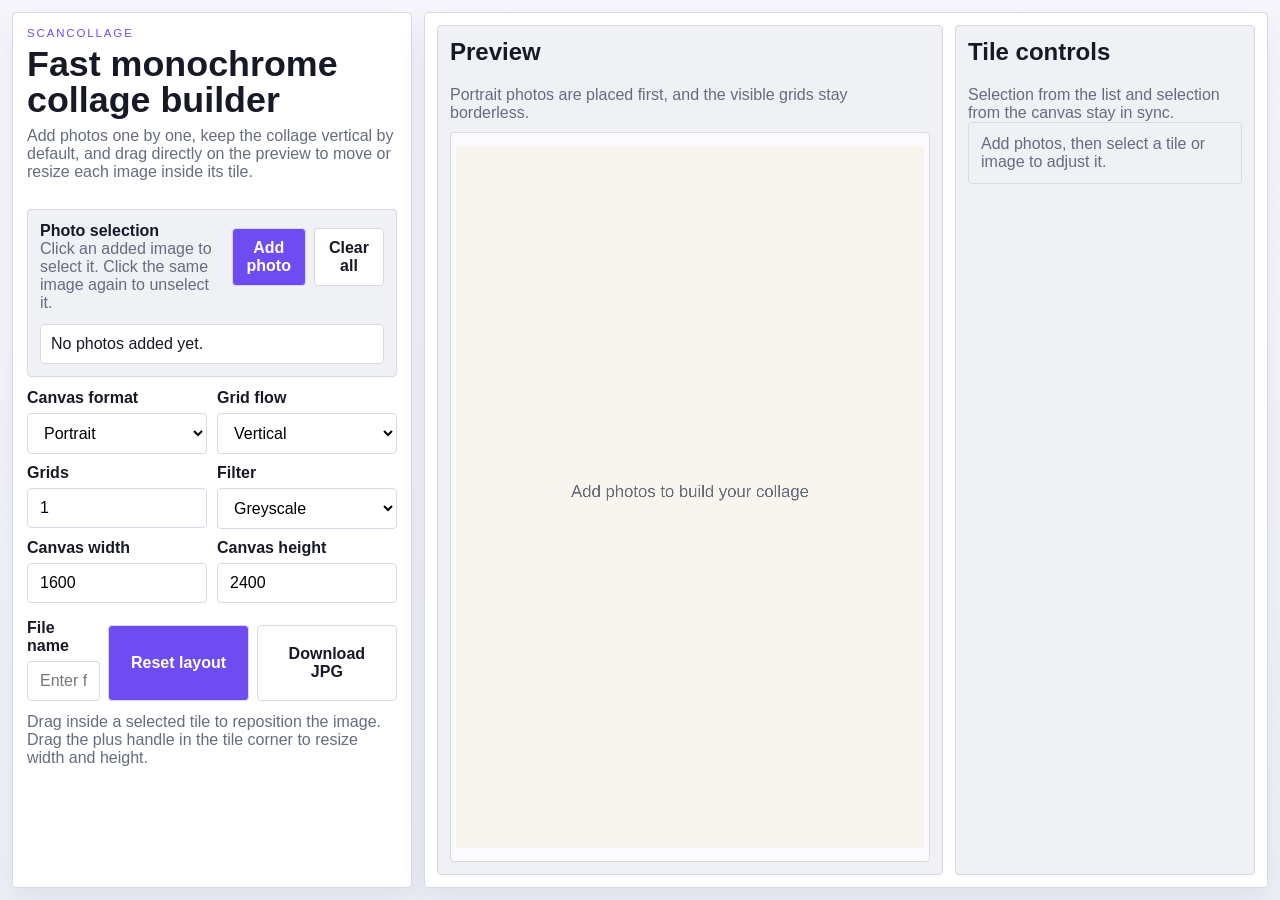
<file: index.html>
<!DOCTYPE html>
<html lang="en">

<head>
  <meta charset="UTF-8">
  <meta name="viewport" content="width=device-width, initial-scale=1.0">
  <title>ScanCollage</title>
  <link rel="stylesheet" href="styles.css">
</head>

<body>
  <main class="app-shell">
    <section class="panel controls">
      <div class="panel-copy">
        <p class="eyebrow">ScanCollage</p>
        <h1>Fast monochrome collage builder</h1>
        <p class="lede">
          Add photos one by one, keep the collage vertical by default, and drag directly on the preview to move or
          resize each image inside its tile.
        </p>
      </div>

      <div class="upload-card">
        <div class="upload-header">
          <div>
            <p class="upload-title">Photo selection</p>
            <p class="upload-subtitle">Click an added image to select it. Click the same image again to unselect it.</p>
          </div>
          <div class="upload-actions">
            <button id="add-photo" type="button">Add photo</button>
            <button id="clear-photos" type="button" class="secondary">Clear all</button>
          </div>
        </div>

        <input id="photo-input" type="file" accept="image/*" hidden>

        <div id="photo-list" class="photo-list">
          <p class="empty-list">No photos added yet.</p>
        </div>
      </div>

      <div class="settings-grid">
        <label>
          <span>Canvas format</span>
          <select id="canvas-format">
            <option value="portrait">Portrait</option>
            <option value="landscape">Landscape</option>
            <option value="custom">Custom</option>
          </select>
        </label>
        <label>
          <span>Grid flow</span>
          <select id="grid-flow">
            <option value="vertical">Vertical</option>
            <option value="horizontal">Horizontal</option>
          </select>
        </label>
        <label>
          <span>Grids</span>
          <input id="grid-count" type="number" min="1" max="12" step="1" value="1">
        </label>
        <label>
          <span>Filter</span>
          <select id="filter-mode">
            <option value="greyscale">Greyscale</option>
            <option value="soft-grey">Soft Greyscale</option>
            <option value="contrast-grey">High Contrast Grey</option>
            <option value="bw">B/W</option>
            <option value="ink-bw">Ink B/W</option>
          </select>
        </label>
        <label>
          <span>Canvas width</span>
          <input id="canvas-width" type="number" min="600" max="6000" step="100" value="1600">
        </label>
        <label>
          <span>Canvas height</span>
          <input id="canvas-height" type="number" min="600" max="6000" step="100" value="2400">
        </label>
      </div>

      <div class="actions">
        <label>
          <span>File name</span>
          <input id="file-name" type="text" placeholder="Enter file name" />
        </label>
        <button id="auto-layout" type="button">Reset layout</button>
        <button id="download" type="button" class="secondary">Download JPG</button>
      </div>

      <p class="hint">
        Drag inside a selected tile to reposition the image. Drag the plus handle in the tile corner to resize width and
        height.
      </p>
    </section>

    <section class="panel workspace">
      <div class="preview-frame">
        <div class="preview-header">
          <h2>Preview</h2>
          <p>Portrait photos are placed first, and the visible grids stay borderless.</p>
        </div>
        <div class="canvas-stage">
          <canvas id="collage-canvas" width="1600" height="2400" aria-label="Collage preview"></canvas>
        </div>
      </div>

      <aside class="tile-editor">
        <div class="tile-editor-header">
          <h2>Tile controls</h2>
          <p>Selection from the list and selection from the canvas stay in sync.</p>
        </div>

        <div id="empty-state" class="empty-state">
          Add photos, then select a tile or image to adjust it.
        </div>

        <div id="editor-controls" class="editor-controls hidden">
          <p id="selected-label" class="selected-label"></p>

          <label>
            <span>Width</span>
            <input id="width-range" type="range" min="0.4" max="4" step="0.01" value="1.2">
          </label>

          <label>
            <span>Height</span>
            <input id="height-range" type="range" min="0.4" max="4" step="0.01" value="1.2">
          </label>

          <label>
            <span>Horizontal position</span>
            <input id="x-range" type="range" min="-1" max="1" step="0.01" value="0">
          </label>

          <label>
            <span>Vertical position</span>
            <input id="y-range" type="range" min="-1" max="1" step="0.01" value="0">
          </label>

          <label>
            <span>Fit mode</span>
            <select id="fit-mode">
              <option value="cover">Cover tile</option>
              <option value="contain">Contain in tile</option>
            </select>
          </label>
        </div>
      </aside>
    </section>
  </main>

  <script src="app.js"></script>
</body>

</html>
</file>
<file: styles.css>
:root {
  --bg: #f3f2fb;
  --panel: #ffffff;
  --panel-border: #d8d8e6;
  --ink: #181926;
  --muted: #666c80;
  --primary: #6f4bf2;
  --primary-strong: #5e3fe0;
  --secondary: #eff1f5;
  --secondary-strong: #dde1e9;
  --selected: #ece8ff;
  --shadow: 0 12px 28px rgba(50, 54, 74, 0.08);
  --radius: 4px;
}

* {
  box-sizing: border-box;
}

html,
body {
  margin: 0;
  height: 100%;
}

body {
  overflow: hidden;
  font-family: "Trebuchet MS", "Segoe UI", sans-serif;
  color: var(--ink);
  background: linear-gradient(180deg, #f7f6fd 0%, #edf0f7 100%);
}

.app-shell {
  display: grid;
  grid-template-columns: minmax(320px, 400px) minmax(0, 1fr);
  gap: 12px;
  height: 100vh;
  padding: 12px;
}

.panel {
  min-height: 0;
  background: var(--panel);
  border: 1px solid var(--panel-border);
  border-radius: var(--radius);
  box-shadow: var(--shadow);
}

.controls {
  display: flex;
  flex-direction: column;
  gap: 12px;
  padding: 14px;
  overflow: auto;
}

.workspace {
  display: grid;
  grid-template-columns: minmax(0, 1fr) 300px;
  gap: 12px;
  padding: 12px;
  overflow: hidden;
}

.panel-copy h1,
.preview-header h2,
.tile-editor-header h2,
p {
  margin-top: 0;
}

.eyebrow {
  margin: 0 0 8px;
  text-transform: uppercase;
  letter-spacing: 0.16em;
  font-size: 0.72rem;
  color: var(--primary);
}

h1 {
  margin-bottom: 8px;
  font-size: clamp(1.7rem, 2.8vw, 2.6rem);
  line-height: 1;
}

.lede,
.hint,
.upload-subtitle,
.selected-label,
.preview-header p,
.tile-editor-header p,
.photo-shape {
  color: var(--muted);
}

.upload-card,
.preview-frame,
.tile-editor,
.empty-list,
.empty-state,
.photo-item {
  border: 1px solid var(--panel-border);
  border-radius: var(--radius);
}

.upload-card,
.preview-frame,
.tile-editor {
  background: var(--secondary);
}

.upload-card,
.tile-editor {
  padding: 12px;
}

.upload-header {
  display: flex;
  justify-content: space-between;
  gap: 10px;
  align-items: flex-start;
}

.upload-title,
label span {
  display: block;
  font-weight: 700;
}

.upload-title,
.upload-subtitle {
  margin: 0;
}

.upload-actions,
.actions {
  display: flex;
  gap: 8px;
}

.photo-list {
  margin-top: 12px;
  display: grid;
  gap: 8px;
  max-height: 220px;
  overflow: auto;
}

.photo-item,
.empty-list {
  margin: 0;
  padding: 10px;
  background: #ffffff;
}

.photo-item {
  display: flex;
  justify-content: space-between;
  gap: 10px;
  align-items: center;
  cursor: pointer;
}

.photo-item.selected {
  background: var(--selected);
  border-color: rgba(111, 75, 242, 0.3);
}

.photo-item.waiting {
  opacity: 0.82;
}

.photo-meta {
  min-width: 0;
}

.photo-name {
  display: block;
  font-weight: 700;
  overflow: hidden;
  text-overflow: ellipsis;
  white-space: nowrap;
}

.photo-status {
  display: inline-block;
  margin-top: 4px;
  padding: 2px 6px;
  border-radius: var(--radius);
  background: var(--secondary);
  color: var(--muted);
  font-size: 0.8rem;
}

.remove-photo {
  width: auto;
  margin-top: 0;
  padding: 8px 10px;
  flex-shrink: 0;
}

.settings-grid {
  display: grid;
  grid-template-columns: repeat(2, minmax(0, 1fr));
  gap: 10px;
}

label input,
label select,
button {
  width: 100%;
  margin-top: 6px;
  border-radius: var(--radius);
  border: 1px solid var(--panel-border);
  font: inherit;
}

label input,
label select {
  padding: 10px 12px;
  background: #ffffff;
}

input[type="range"] {
  padding: 0;
}

button {
  padding: 10px 14px;
  font-weight: 700;
  color: #ffffff;
  background: var(--primary);
  cursor: pointer;
}

button.secondary {
  color: var(--ink);
  background: #ffffff;
}

.actions {
  position: sticky;
  bottom: 0;
  padding-top: 4px;
  background: linear-gradient(180deg, rgba(255, 255, 255, 0), #ffffff 28%);
}

.preview-frame {
  display: flex;
  flex-direction: column;
  gap: 10px;
  min-height: 0;
  padding: 12px;
}

.preview-header p,
.tile-editor-header p {
  margin-bottom: 0;
}

.canvas-stage {
  display: flex;
  align-items: center;
  justify-content: center;
  min-height: 0;
  height: 100%;
  overflow: hidden;
  border: 1px solid var(--panel-border);
  border-radius: var(--radius);
  background: #fbfbfe;
}

canvas {
  display: block;
  width: auto;
  height: auto;
  max-width: 100%;
  max-height: min(78vh, calc(100vh - 120px));
  background: #f8f5ef;
  cursor: default;
}

.tile-editor {
  min-height: 0;
  overflow: auto;
}

.editor-controls {
  display: grid;
  gap: 12px;
}

.empty-state {
  padding: 12px;
  color: var(--muted);
}

.hidden {
  display: none;
}

button:hover,
button:focus-visible {
  background: var(--primary-strong);
}

button.secondary:hover,
button.secondary:focus-visible {
  background: var(--secondary-strong);
}

input:focus-visible,
select:focus-visible,
button:focus-visible {
  outline: 2px solid rgba(111, 75, 242, 0.28);
  outline-offset: 1px;
}

@media (max-width: 1100px) {
  body {
    overflow: auto;
  }

  .app-shell {
    height: auto;
    min-height: 100vh;
    grid-template-columns: 1fr;
  }

  .workspace {
    grid-template-columns: 1fr;
  }

  .canvas-stage {
    min-height: 420px;
  }
}

@media (max-width: 720px) {
  .settings-grid {
    grid-template-columns: 1fr;
  }

  .upload-header,
  .upload-actions,
  .actions {
    flex-direction: column;
  }
}
</file>
